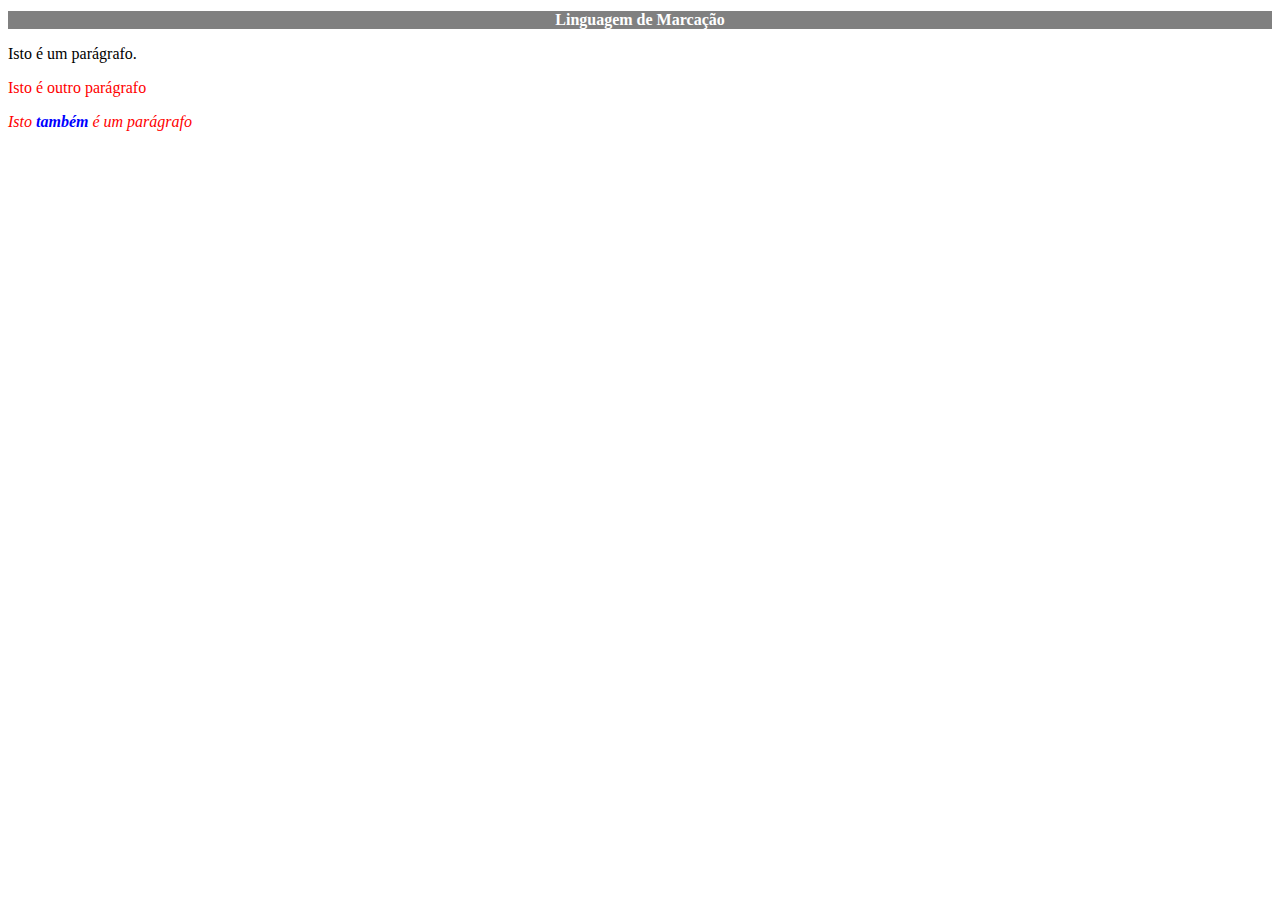
<file: 2024-11-13/external/index.html>
<!DOCTYPE html>
<html lang="en">
<head>
    <meta charset="UTF-8">
    <meta http-equiv="X-UA-Compatible" content="IE=edge">
    <meta name="viewport" content="width=device-width, initial-scale=1.0">
    <title>Document</title>
    <link rel="stylesheet" href="css/estilo.css" />
</head>
<body>
    <h1>Linguagem de Marcação</h1>
  <p>Isto é um parágrafo.</p>
  <p class="texto">Isto é outro parágrafo</p>
  <p class="texto italico">Isto <a class="tambem">também</a> é um parágrafo</p>
</body>
</html>
</file>
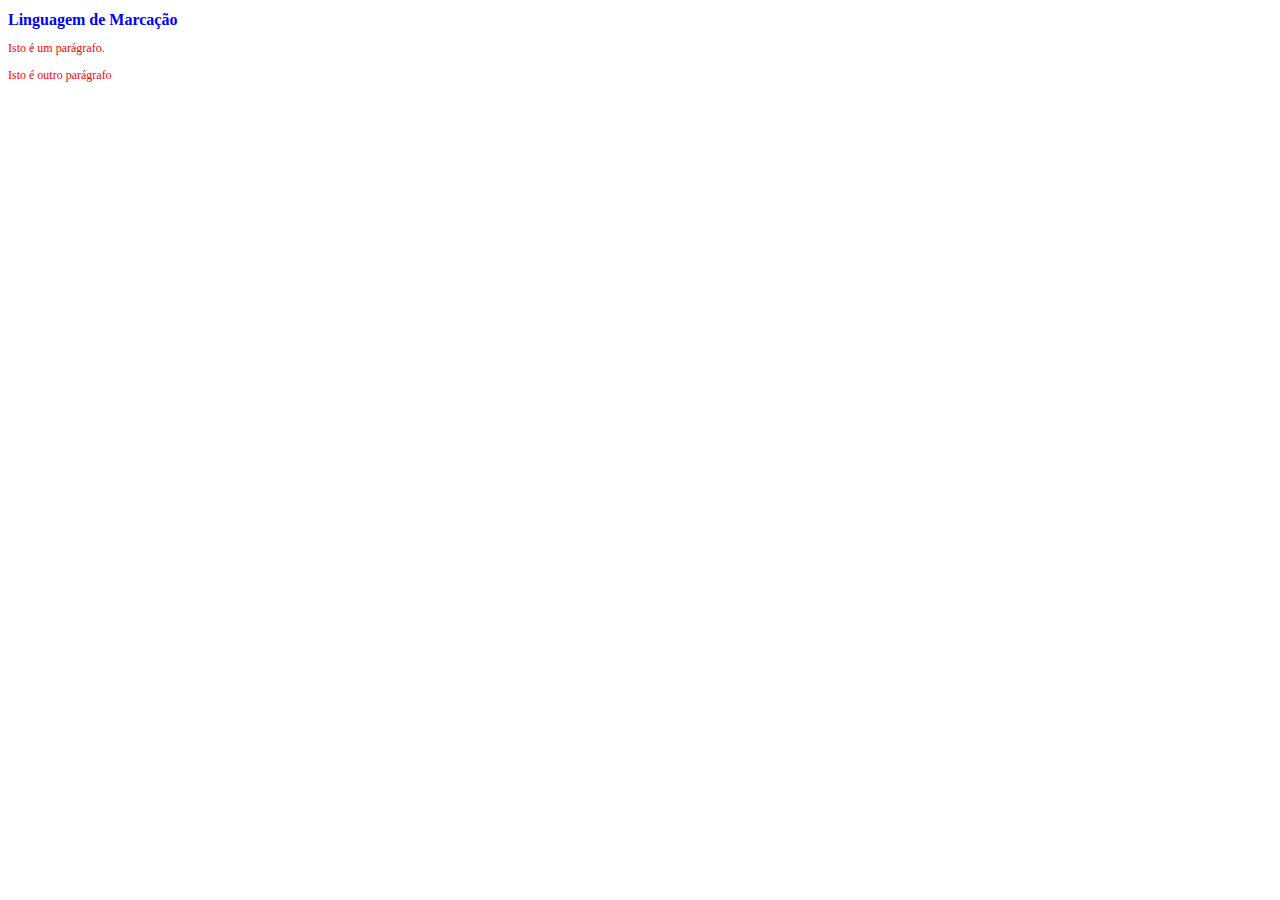
<file: 2024-11-13/inline/index.html>
<!DOCTYPE html>
<html lang="en">
<head>
    <meta charset="UTF-8">
    <meta http-equiv="X-UA-Compatible" content="IE=edge">
    <meta name="viewport" content="width=device-width, initial-scale=1.0">
    <title>Document</title>
</head>
<body>
    <h1 style="color: blue; font-size: 16px;">Linguagem de Marcação</h1>
    <p style="color: red; font-size: 12px;">Isto é um parágrafo.</p>
    <p style="color: red; font-size: 12px;">Isto é outro parágrafo</p>
  </body>
</html>
</file>
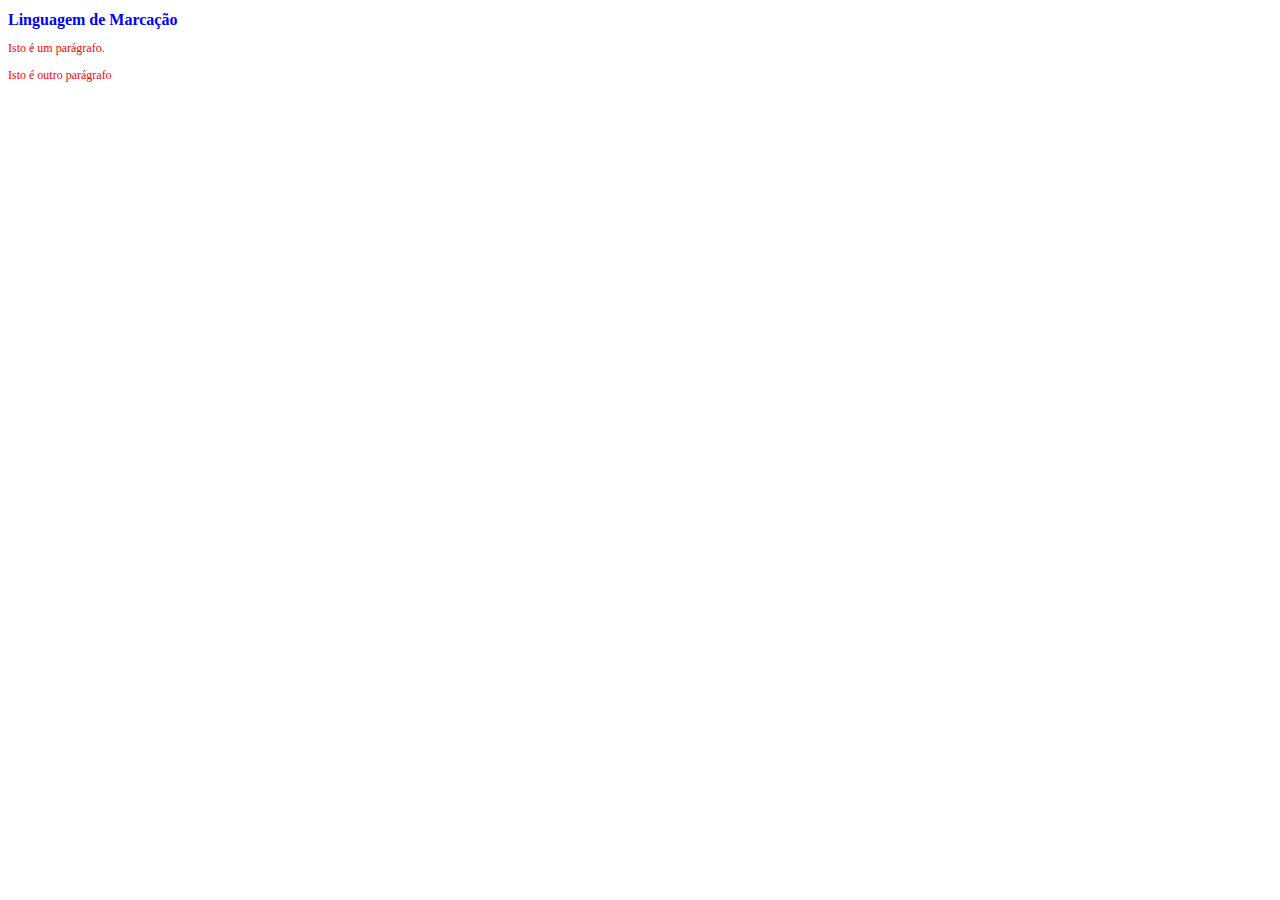
<file: 2024-11-13/internal/index.html>
<!DOCTYPE html>
<html lang="en">
<head>
    <meta charset="UTF-8">
    <meta http-equiv="X-UA-Compatible" content="IE=edge">
    <meta name="viewport" content="width=device-width, initial-scale=1.0">
    <title>Document</title>
    <style>
        h1 {
            color: blue;
            font-size: 16px;
        }
        p {
            color: red;
            font-size: 12px;
        }
    </style>
</head>
<body>
    <body>
        <h1>Linguagem de Marcação</h1>
        <p>Isto é um parágrafo.</p>
        <p>Isto é outro parágrafo</p>
      </body>
</body>
</html>
</file>
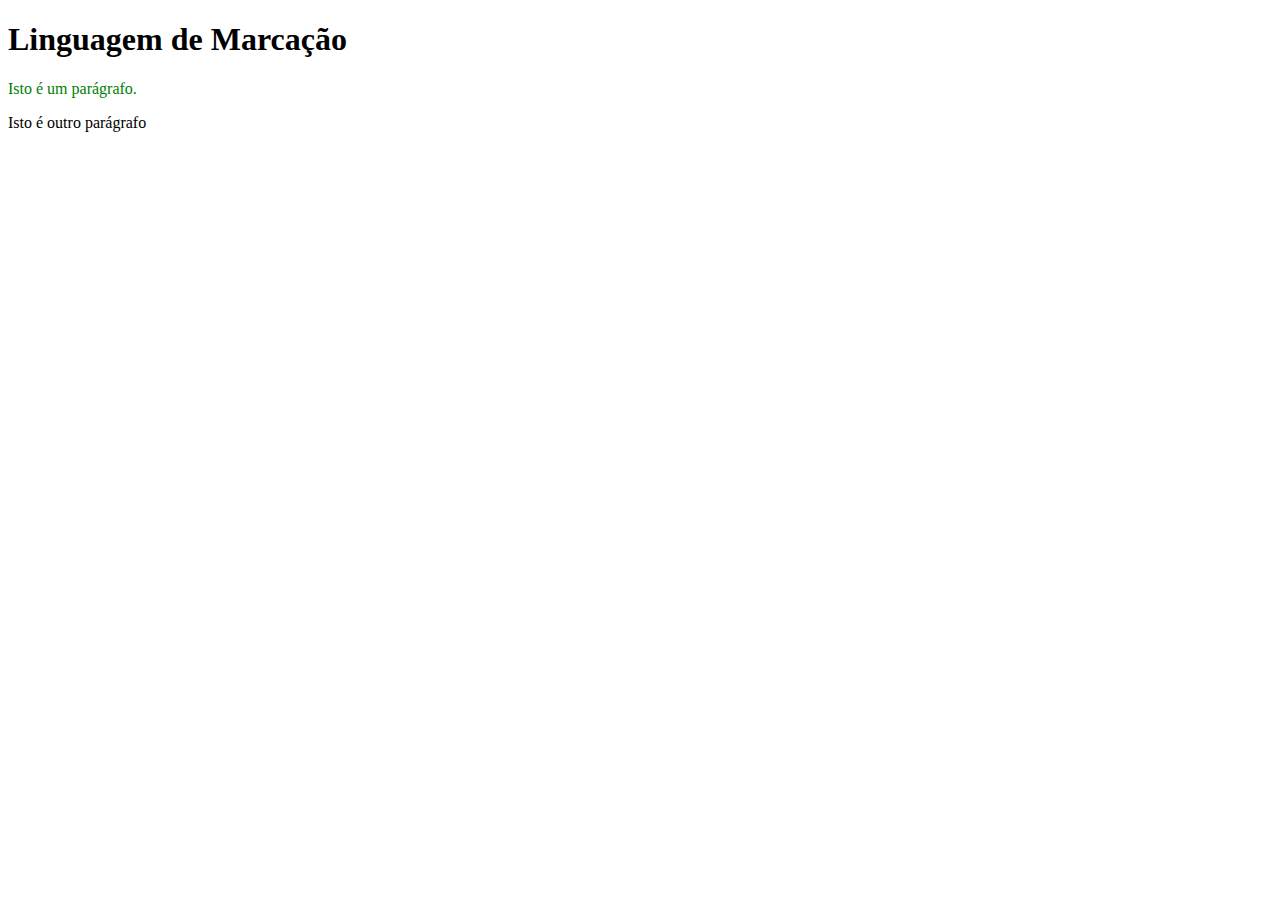
<file: 2024-11-13/seletor-id/index.html>
<!DOCTYPE html>
<html lang="en">
<head>
    <meta charset="UTF-8">
    <meta http-equiv="X-UA-Compatible" content="IE=edge">
    <meta name="viewport" content="width=device-width, initial-scale=1.0">
    <title>Document</title>
    <link rel="stylesheet" href="css/estilo.css"/>
</head>
<body>
    <h1>Linguagem de Marcação</h1>
    <p id="para">Isto é um parágrafo.</p>
    <p>Isto é outro parágrafo</p>
</body>
</html>
</file>
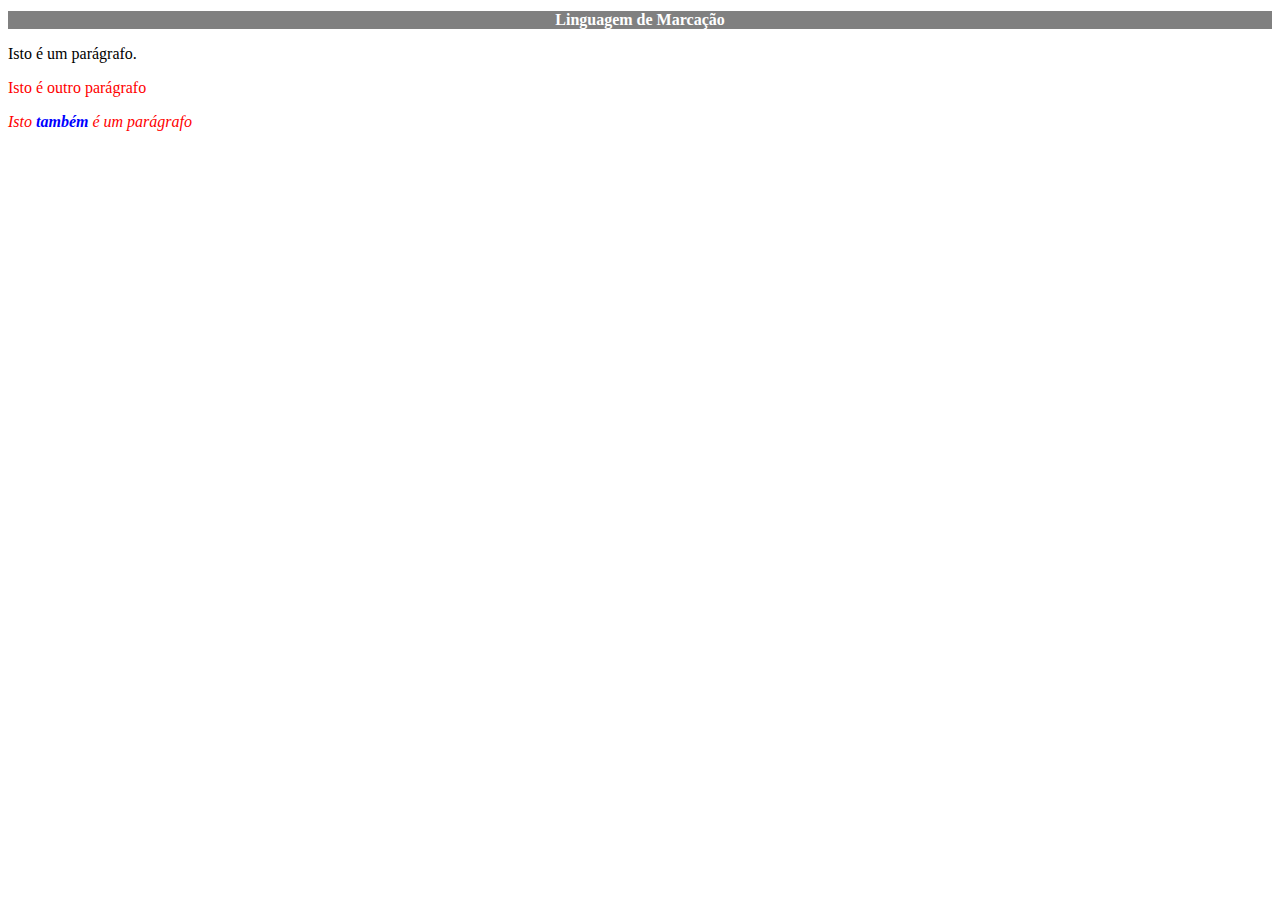
<file: 2024-11-13/external/ind3.html>
<!DOCTYPE html>
<html lang="en">
<head>
    <meta charset="UTF-8">
    <meta http-equiv="X-UA-Compatible" content="IE=edge">
    <meta name="viewport" content="width=device-width, initial-scale=1.0">
    <title>Document</title>
    <link rel="stylesheet" href="css/estilo.css" />
</head>
<body>
    <h1>Linguagem de Marcação</h1>
  <p>Isto é um parágrafo.</p>
  <p class="texto">Isto é outro parágrafo</p>
  <p class="texto italico">Isto <a class="tambem">também</a> é um parágrafo</p>
</body>
</html>
</file>
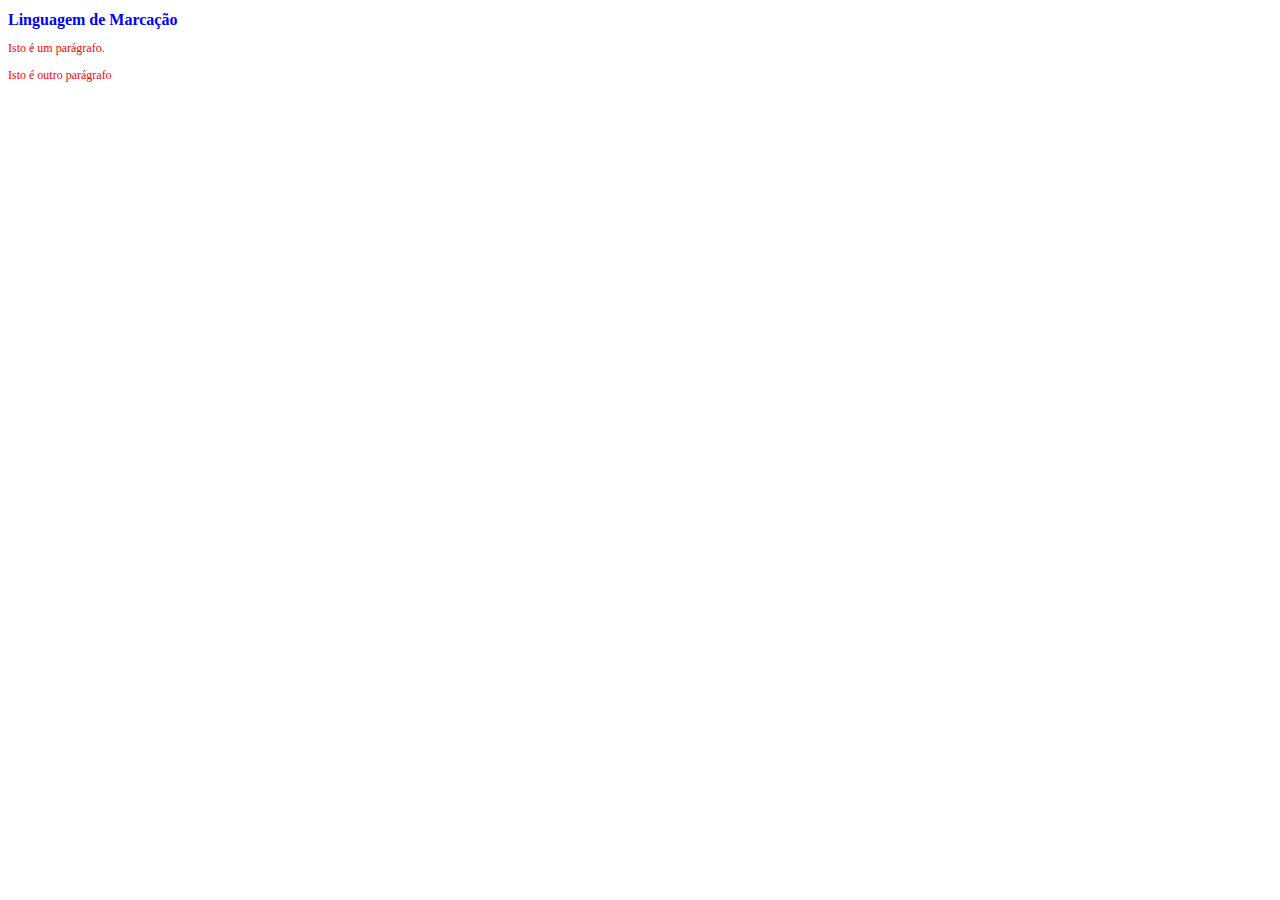
<file: 2024-11-13/inline/ind1.html>
<!DOCTYPE html>
<html lang="en">
<head>
    <meta charset="UTF-8">
    <meta http-equiv="X-UA-Compatible" content="IE=edge">
    <meta name="viewport" content="width=device-width, initial-scale=1.0">
    <title>Document</title>
</head>
<body>
    <h1 style="color: blue; font-size: 16px;">Linguagem de Marcação</h1>
    <p style="color: red; font-size: 12px;">Isto é um parágrafo.</p>
    <p style="color: red; font-size: 12px;">Isto é outro parágrafo</p>
  </body>
</html>
</file>
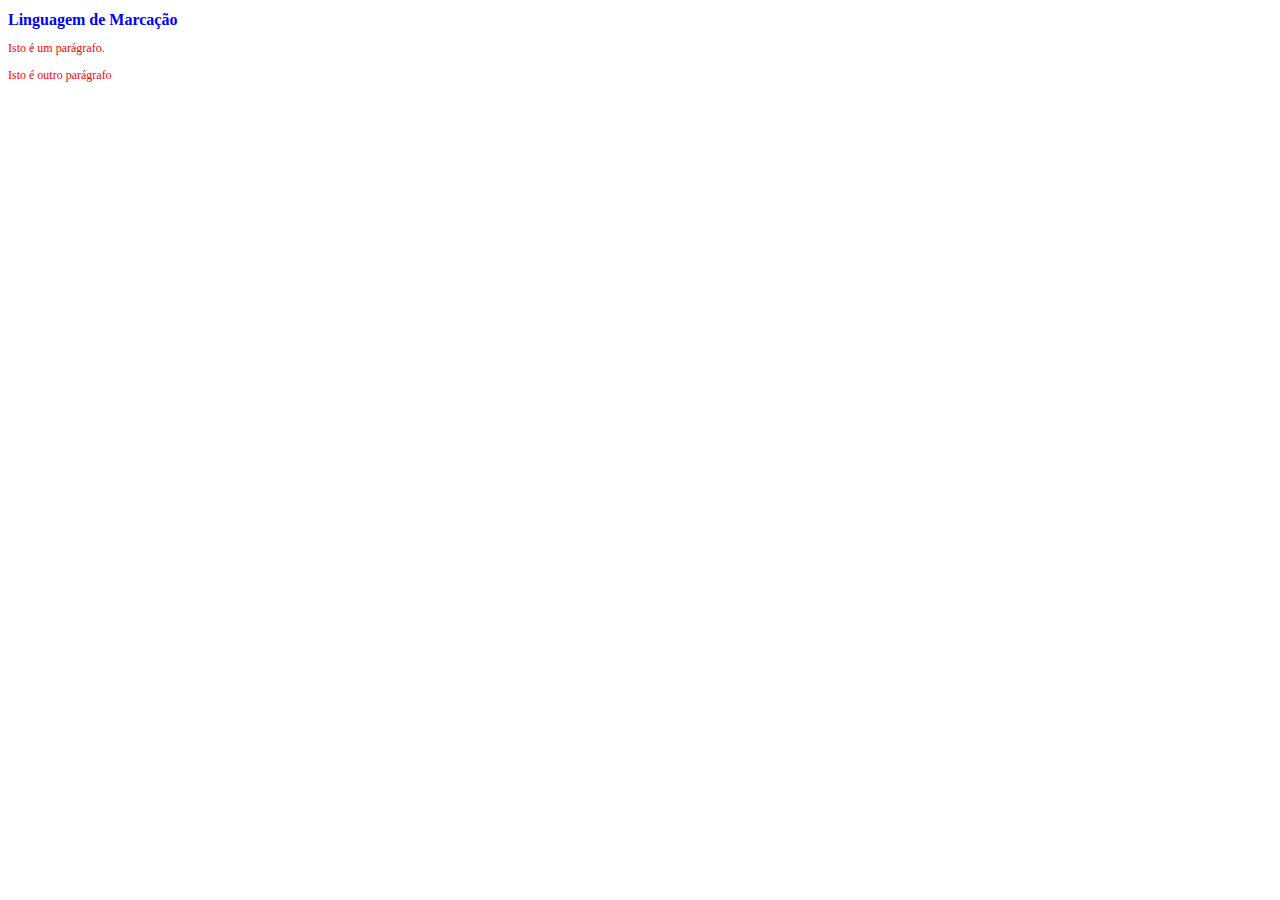
<file: 2024-11-13/internal/ind2.html>
<!DOCTYPE html>
<html lang="en">
<head>
    <meta charset="UTF-8">
    <meta http-equiv="X-UA-Compatible" content="IE=edge">
    <meta name="viewport" content="width=device-width, initial-scale=1.0">
    <title>Document</title>
    <style>
        h1 {
            color: blue;
            font-size: 16px;
        }
        p {
            color: red;
            font-size: 12px;
        }
    </style>
</head>
<body>
    <body>
        <h1>Linguagem de Marcação</h1>
        <p>Isto é um parágrafo.</p>
        <p>Isto é outro parágrafo</p>
      </body>
</body>
</html>
</file>
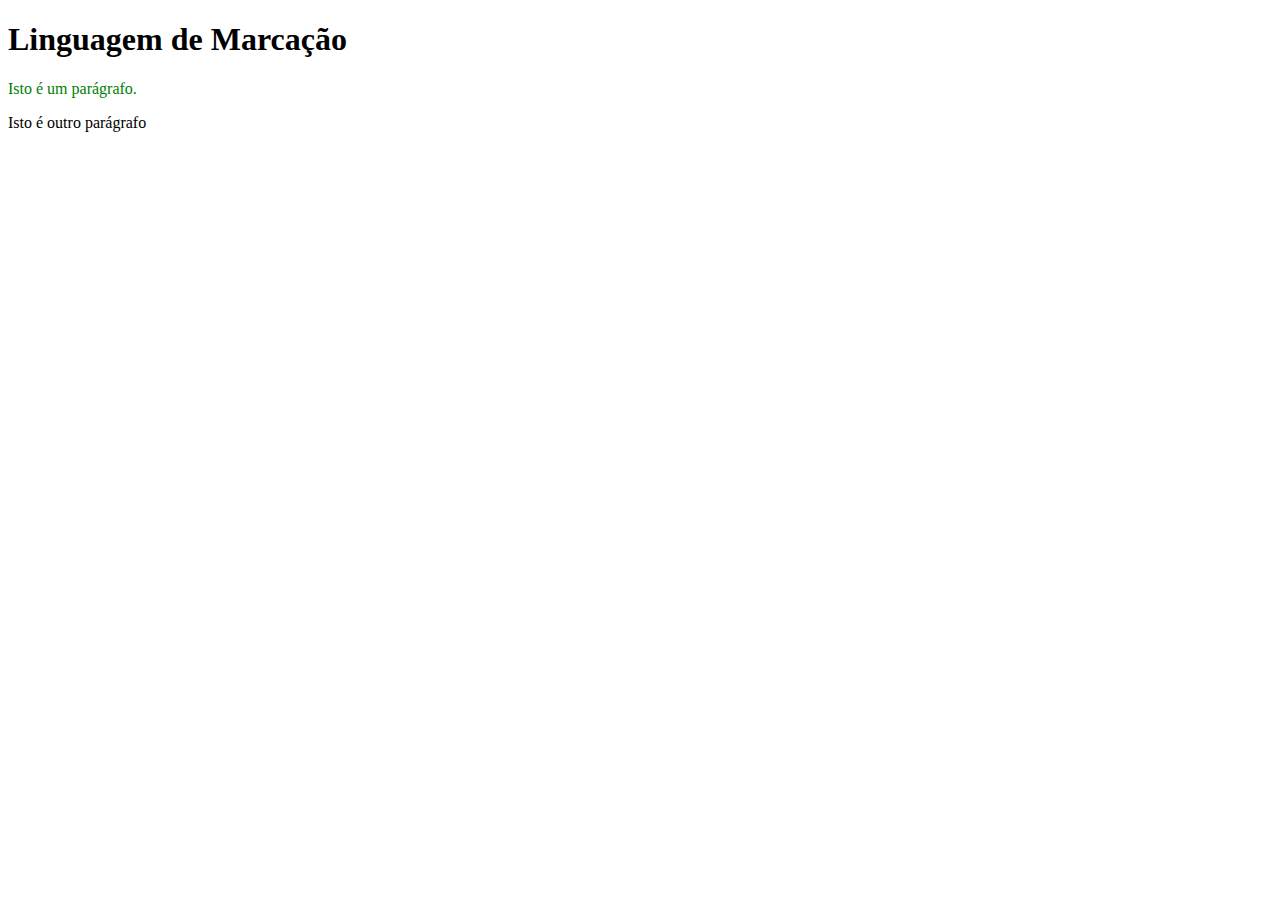
<file: 2024-11-13/seletor-id/ind4.html>
<!DOCTYPE html>
<html lang="en">
<head>
    <meta charset="UTF-8">
    <meta http-equiv="X-UA-Compatible" content="IE=edge">
    <meta name="viewport" content="width=device-width, initial-scale=1.0">
    <title>Document</title>
    <link rel="stylesheet" href="css/estilo.css"/>
</head>
<body>
    <h1>Linguagem de Marcação</h1>
    <p id="para">Isto é um parágrafo.</p>
    <p>Isto é outro parágrafo</p>
</body>
</html>
</file>
<file: 2024-11-13/external/css/estilo.css>
h1 {
    color: white;
    text-align: center;
    font-size: 16px;
    background-color: gray;
}

.texto {
    color: red
}

.italico {
    font-style: italic;
}

.tambem {
    color: blue;
    font-weight: bold;
}
</file>
<file: 2024-11-13/seletor-id/css/estilo.css>
#para {
    color: green
}
</file>
